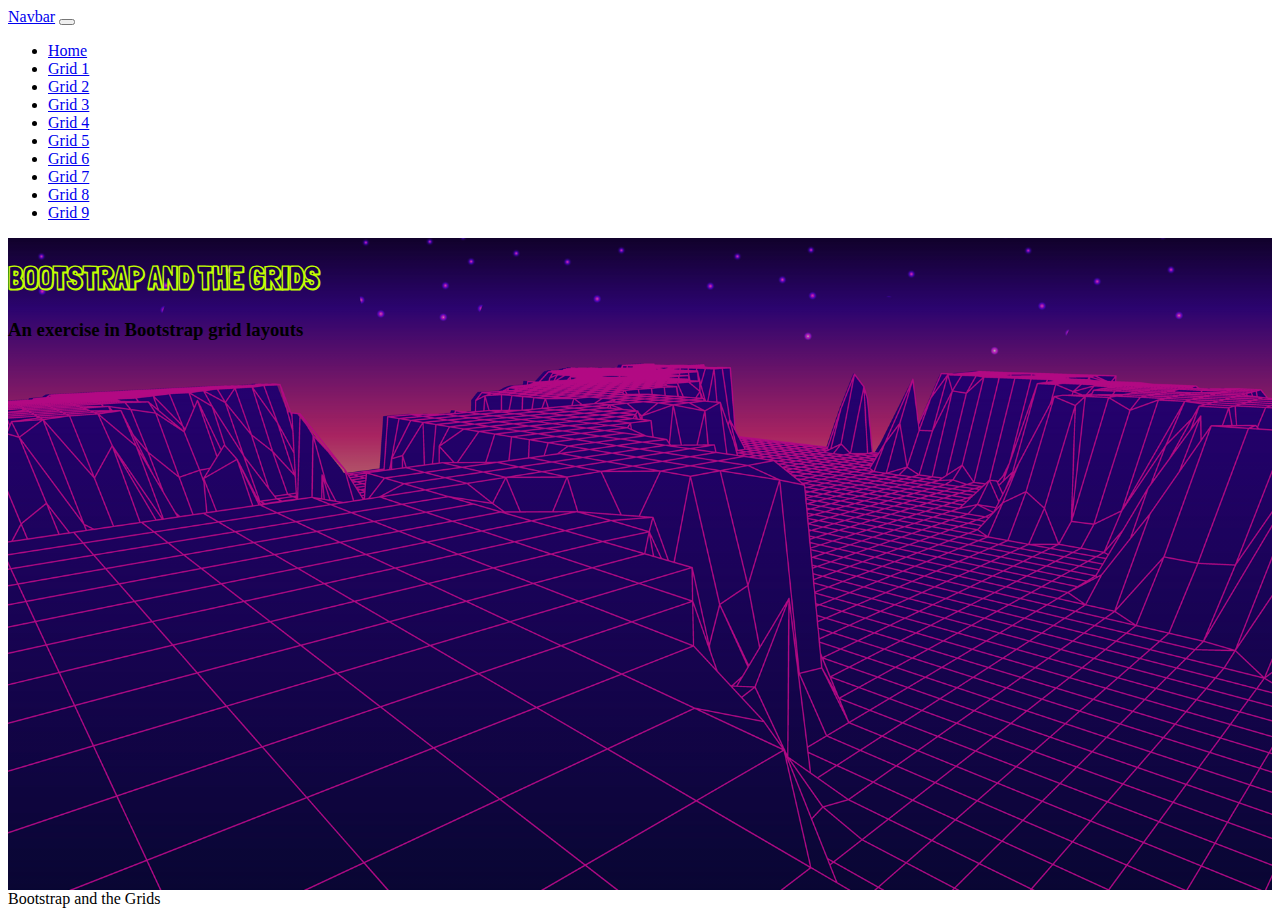
<file: index.html>
<!DOCTYPE html>
<html lang="en">

<head>
    <meta charset="UTF-8">
    <meta name="viewport" content="width=device-width">
    <title>Bootstrap and the Grids</title>

    <!-- Bootstrap CSS -->
    <link href="https://cdn.jsdelivr.net/npm/bootstrap@5.3.2/dist/css/bootstrap.min.css" rel="stylesheet"
        integrity="sha384-T3c6CoIi6uLrA9TneNEoa7RxnatzjcDSCmG1MXxSR1GAsXEV/Dwwykc2MPK8M2HN" crossorigin="anonymous">
    
    <!-- Google Fonts -->
    <link rel="preconnect" href="https://fonts.googleapis.com">
    <link rel="preconnect" href="https://fonts.gstatic.com" crossorigin>
    <link href="https://fonts.googleapis.com/css2?family=Londrina+Shadow&display=swap" rel="stylesheet">

    <!-- Custom CSS -->
    <link rel="stylesheet" href="/css/site.css" />


</head>

<body>
    <nav class="navbar navbar-expand-lg bg-dark navbar-dark">
        <div class="container-fluid">
            <a class="navbar-brand" href="#">Navbar</a>
            <button class="navbar-toggler" type="button" data-bs-toggle="collapse" data-bs-target="#navbarNav"
                aria-controls="navbarNav" aria-expanded="false" aria-label="Toggle navigation">
                <span class="navbar-toggler-icon"></span>
            </button>
            <div class="collapse navbar-collapse" id="navbarNav">
                <ul class="navbar-nav">
                    <li class="nav-item">
                        <a class="nav-link active" aria-current="page" href="#">Home</a>
                    </li>
                    <li class="nav-item">
                        <a class="nav-link" href="#">Grid 1</a>
                    </li>
                    <li class="nav-item">
                        <a class="nav-link" href="#">Grid 2</a>
                    </li>
                    <li class="nav-item">
                        <a class="nav-link" href="#">Grid 3</a>
                    </li>
                    <li class="nav-item">
                        <a class="nav-link" href="#">Grid 4</a>
                    </li>
                    <li class="nav-item">
                        <a class="nav-link" href="#">Grid 5</a>
                    </li>
                    <li class="nav-item">
                        <a class="nav-link" href="#">Grid 6</a>
                    </li>
                    <li class="nav-item">
                        <a class="nav-link" href="#">Grid 7</a>
                    </li>
                    <li class="nav-item">
                        <a class="nav-link" href="#">Grid 8</a>
                    </li>
                    <li class="nav-item">
                        <a class="nav-link" href="#">Grid 9</a>
                    </li>
                </ul>
            </div>
        </div>
    </nav>

    <main class="d-flex justify-content-center align-items-center bg-image">
        <div class="text-center">
            <h1 class="display-1 landing-text">Bootstrap and the Grids</h1>
            <h3 class="text-light lead">An exercise in Bootstrap grid layouts</h3>
        </div>
    </main>

    <footer class="bg-dark text-secondary text-center py-3">
        Bootstrap and the Grids
    </footer>

    <!-- Bootstrap JS -->
    <script src="https://cdn.jsdelivr.net/npm/bootstrap@5.3.2/dist/js/bootstrap.bundle.min.js"
        integrity="sha384-C6RzsynM9kWDrMNeT87bh95OGNyZPhcTNXj1NW7RuBCsyN/o0jlpcV8Qyq46cDfL"
        crossorigin="anonymous"></script>
</body>

</html>
</file>
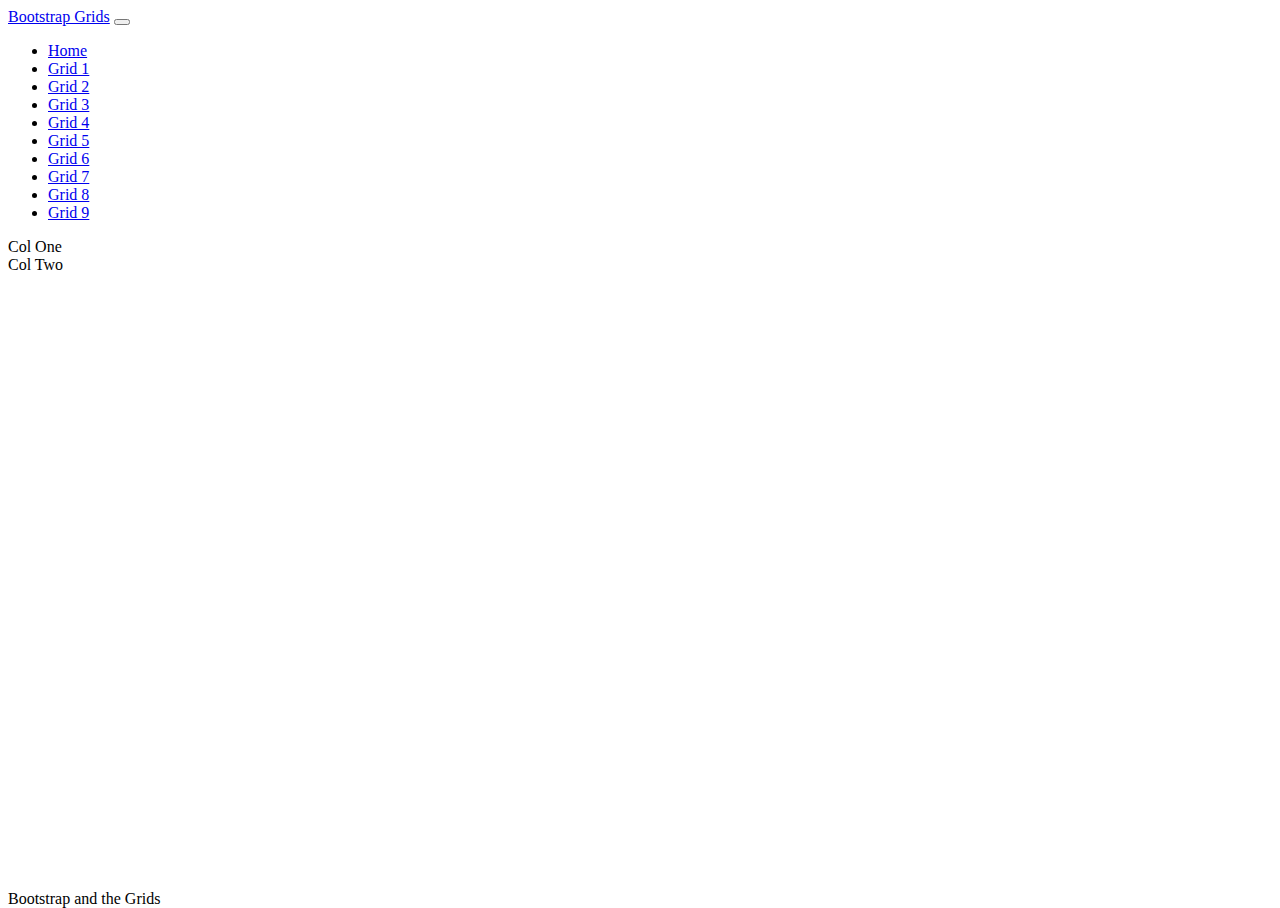
<file: grid1.html>
<!DOCTYPE html>
<html lang="en">

<head>
    <meta charset="UTF-8">
    <meta name="viewport" content="width=device-width">
    <title>Bootstrap and the Grids</title>

    <!-- Bootstrap CSS -->
    <link href="https://cdn.jsdelivr.net/npm/bootstrap@5.3.2/dist/css/bootstrap.min.css" rel="stylesheet"
        integrity="sha384-T3c6CoIi6uLrA9TneNEoa7RxnatzjcDSCmG1MXxSR1GAsXEV/Dwwykc2MPK8M2HN" crossorigin="anonymous">

    <!-- Google Fonts -->
    <link rel="preconnect" href="https://fonts.googleapis.com">
    <link rel="preconnect" href="https://fonts.gstatic.com" crossorigin>
    <link href="https://fonts.googleapis.com/css2?family=Londrina+Shadow&display=swap" rel="stylesheet">

    <!-- Custom CSS -->
    <link rel="stylesheet" href="/css/site.css" />


</head>

<body>
    <nav class="navbar navbar-expand-lg bg-dark navbar-dark">
        <div class="container-fluid">
            <a class="navbar-brand" href="/index.html">Bootstrap Grids</a>
            <button class="navbar-toggler" type="button" data-bs-toggle="collapse" data-bs-target="#navbarNav"
                aria-controls="navbarNav" aria-expanded="false" aria-label="Toggle navigation">
                <span class="navbar-toggler-icon"></span>
            </button>
            <div class="collapse navbar-collapse" id="navbarNav">
                <ul class="navbar-nav">
                    <li class="nav-item">
                        <a class="nav-link" href="/index.html">Home</a>
                    </li>
                    <li class="nav-item">
                        <a class="nav-link active" aria-current="page" href="/grid1.html">Grid 1</a>
                    </li>
                    <li class="nav-item">
                        <a class="nav-link" href="/grid2.html">Grid 2</a>
                    </li>
                    <li class="nav-item">
                        <a class="nav-link" href="/grid3.html">Grid 3</a>
                    </li>
                    <li class="nav-item">
                        <a class="nav-link" href="/grid4.html">Grid 4</a>
                    </li>
                    <li class="nav-item">
                        <a class="nav-link" href="/grid5.html">Grid 5</a>
                    </li>
                    <li class="nav-item">
                        <a class="nav-link" href="/grid6.html">Grid 6</a>
                    </li>
                    <li class="nav-item">
                        <a class="nav-link" href="/grid7.html">Grid 7</a>
                    </li>
                    <li class="nav-item">
                        <a class="nav-link" href="/grid8.html">Grid 8</a>
                    </li>
                    <li class="nav-item">
                        <a class="nav-link" href="/grid9.html">Grid 9</a>
                    </li>
                </ul>
            </div>
        </div>
    </nav>

    <main class="container py-3">
        <div class="row row-cols-1 row-cols-md-2 h-100">
            <div class="col py-1">
                <article class="bg-dark text-light p-3 h-100">Col One</article>
            </div>
            <div class="col py-1">
                <article class="bg-secondary text-light p-3 h-100">Col Two</article>
            </div>
        </div>
    </main>

    <footer class="bg-dark text-secondary text-center py-3">
        Bootstrap and the Grids
    </footer>

    <!-- Bootstrap JS -->
    <script src="https://cdn.jsdelivr.net/npm/bootstrap@5.3.2/dist/js/bootstrap.bundle.min.js"
        integrity="sha384-C6RzsynM9kWDrMNeT87bh95OGNyZPhcTNXj1NW7RuBCsyN/o0jlpcV8Qyq46cDfL"
        crossorigin="anonymous"></script>
</body>

</html>
</file>
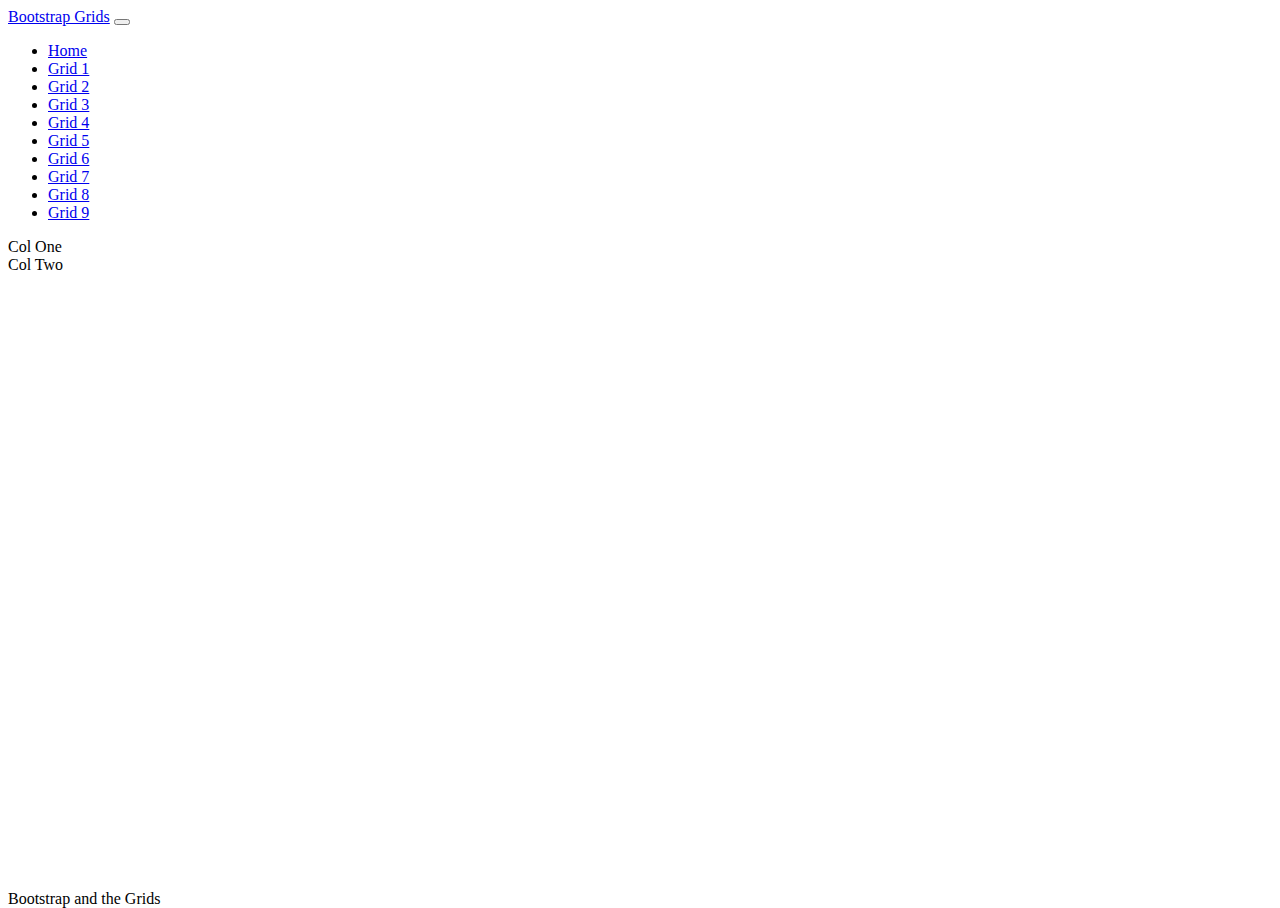
<file: grid2.html>
<!DOCTYPE html>
<html lang="en">

<head>
    <meta charset="UTF-8">
    <meta name="viewport" content="width=device-width">
    <title>Bootstrap and the Grids</title>

    <!-- Bootstrap CSS -->
    <link href="https://cdn.jsdelivr.net/npm/bootstrap@5.3.2/dist/css/bootstrap.min.css" rel="stylesheet"
        integrity="sha384-T3c6CoIi6uLrA9TneNEoa7RxnatzjcDSCmG1MXxSR1GAsXEV/Dwwykc2MPK8M2HN" crossorigin="anonymous">

    <!-- Google Fonts -->
    <link rel="preconnect" href="https://fonts.googleapis.com">
    <link rel="preconnect" href="https://fonts.gstatic.com" crossorigin>
    <link href="https://fonts.googleapis.com/css2?family=Londrina+Shadow&display=swap" rel="stylesheet">

    <!-- Custom CSS -->
    <link rel="stylesheet" href="/css/site.css" />


</head>

<body>
    <nav class="navbar navbar-expand-lg bg-dark navbar-dark">
        <div class="container-fluid">
            <a class="navbar-brand" href="/index.html">Bootstrap Grids</a>
            <button class="navbar-toggler" type="button" data-bs-toggle="collapse" data-bs-target="#navbarNav"
                aria-controls="navbarNav" aria-expanded="false" aria-label="Toggle navigation">
                <span class="navbar-toggler-icon"></span>
            </button>
            <div class="collapse navbar-collapse" id="navbarNav">
                <ul class="navbar-nav">
                    <li class="nav-item">
                        <a class="nav-link" href="/index.html">Home</a>
                    </li>
                    <li class="nav-item">
                        <a class="nav-link" href="/grid1.html">Grid 1</a>
                    </li>
                    <li class="nav-item">
                        <a class="nav-link active" aria-current="page" href="/grid2.html">Grid 2</a>
                    </li>
                    <li class="nav-item">
                        <a class="nav-link" href="/grid3.html">Grid 3</a>
                    </li>
                    <li class="nav-item">
                        <a class="nav-link" href="/grid4.html">Grid 4</a>
                    </li>
                    <li class="nav-item">
                        <a class="nav-link" href="/grid5.html">Grid 5</a>
                    </li>
                    <li class="nav-item">
                        <a class="nav-link" href="/grid6.html">Grid 6</a>
                    </li>
                    <li class="nav-item">
                        <a class="nav-link" href="/grid7.html">Grid 7</a>
                    </li>
                    <li class="nav-item">
                        <a class="nav-link" href="/grid8.html">Grid 8</a>
                    </li>
                    <li class="nav-item">
                        <a class="nav-link" href="/grid9.html">Grid 9</a>
                    </li>
                </ul>
            </div>
        </div>
    </nav>

    <main class="container py-3">
        <div class="row h-100">
            <div class="col-4 py-1">
                <article class="bg-dark text-light p-3 h-100">Col One</article>
            </div>
            <div class="col-8 py-1">
                <article class="bg-secondary text-light p-3 h-100">Col Two</article>
            </div>
        </div>
    </main>

    <footer class="bg-dark text-secondary text-center py-3">
        Bootstrap and the Grids
    </footer>

    <!-- Bootstrap JS -->
    <script src="https://cdn.jsdelivr.net/npm/bootstrap@5.3.2/dist/js/bootstrap.bundle.min.js"
        integrity="sha384-C6RzsynM9kWDrMNeT87bh95OGNyZPhcTNXj1NW7RuBCsyN/o0jlpcV8Qyq46cDfL"
        crossorigin="anonymous"></script>
</body>

</html>
</file>
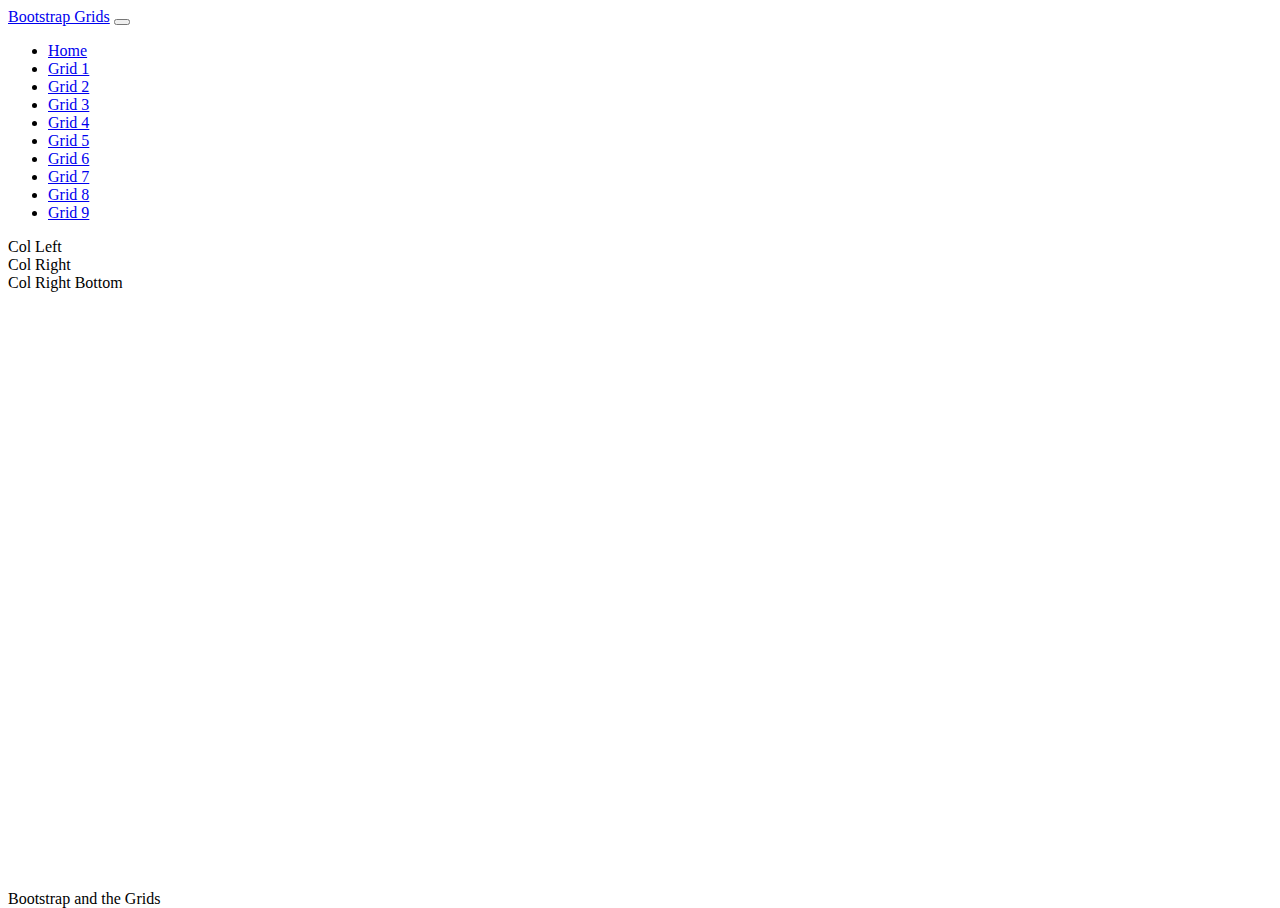
<file: grid3.html>
<!DOCTYPE html>
<html lang="en">

<head>
    <meta charset="UTF-8">
    <meta name="viewport" content="width=device-width">
    <title>Bootstrap and the Grids</title>

    <!-- Bootstrap CSS -->
    <link href="https://cdn.jsdelivr.net/npm/bootstrap@5.3.2/dist/css/bootstrap.min.css" rel="stylesheet"
        integrity="sha384-T3c6CoIi6uLrA9TneNEoa7RxnatzjcDSCmG1MXxSR1GAsXEV/Dwwykc2MPK8M2HN" crossorigin="anonymous">

    <!-- Google Fonts -->
    <link rel="preconnect" href="https://fonts.googleapis.com">
    <link rel="preconnect" href="https://fonts.gstatic.com" crossorigin>
    <link href="https://fonts.googleapis.com/css2?family=Londrina+Shadow&display=swap" rel="stylesheet">

    <!-- Custom CSS -->
    <link rel="stylesheet" href="/css/site.css" />


</head>

<body>
    <nav class="navbar navbar-expand-lg bg-dark navbar-dark">
        <div class="container-fluid">
            <a class="navbar-brand" href="/index.html">Bootstrap Grids</a>
            <button class="navbar-toggler" type="button" data-bs-toggle="collapse" data-bs-target="#navbarNav"
                aria-controls="navbarNav" aria-expanded="false" aria-label="Toggle navigation">
                <span class="navbar-toggler-icon"></span>
            </button>
            <div class="collapse navbar-collapse" id="navbarNav">
                <ul class="navbar-nav">
                    <li class="nav-item">
                        <a class="nav-link" href="/index.html">Home</a>
                    </li>
                    <li class="nav-item">
                        <a class="nav-link" href="/grid1.html">Grid 1</a>
                    </li>
                    <li class="nav-item">
                        <a class="nav-link" href="/grid2.html">Grid 2</a>
                    </li>
                    <li class="nav-item">
                        <a class="nav-link active" aria-current="page" href="/grid3.html">Grid 3</a>
                    </li>
                    <li class="nav-item">
                        <a class="nav-link" href="/grid4.html">Grid 4</a>
                    </li>
                    <li class="nav-item">
                        <a class="nav-link" href="/grid5.html">Grid 5</a>
                    </li>
                    <li class="nav-item">
                        <a class="nav-link" href="/grid6.html">Grid 6</a>
                    </li>
                    <li class="nav-item">
                        <a class="nav-link" href="/grid7.html">Grid 7</a>
                    </li>
                    <li class="nav-item">
                        <a class="nav-link" href="/grid8.html">Grid 8</a>
                    </li>
                    <li class="nav-item">
                        <a class="nav-link" href="/grid9.html">Grid 9</a>
                    </li>
                </ul>
            </div>
        </div>
    </nav>

    <main class="container py-3">
    
        <div class="row h-100">
                        
            <div class="col-7">
                <article class="bg-secondary text-light p-3 h-100">Col Left</article>
            </div>
            <div class="col-5">
                <div class="row h-100">
                    <div class="col-12 pb-2 h-50">
                        <article class="bg-secondary text-light p-3 h-100">Col Right</article>
                    </div>
                    <div class="col-12 pt-2 h-50">
                        <article class="bg-dark text-light p-3 h-100">Col Right Bottom</article>
                    </div>
                </div>
            </div>
        </div>
    </main>

    <footer class="bg-dark text-secondary text-center py-3">
        Bootstrap and the Grids
    </footer>

    <!-- Bootstrap JS -->
    <script src="https://cdn.jsdelivr.net/npm/bootstrap@5.3.2/dist/js/bootstrap.bundle.min.js"
        integrity="sha384-C6RzsynM9kWDrMNeT87bh95OGNyZPhcTNXj1NW7RuBCsyN/o0jlpcV8Qyq46cDfL"
        crossorigin="anonymous"></script>
</body>

</html>
</file>
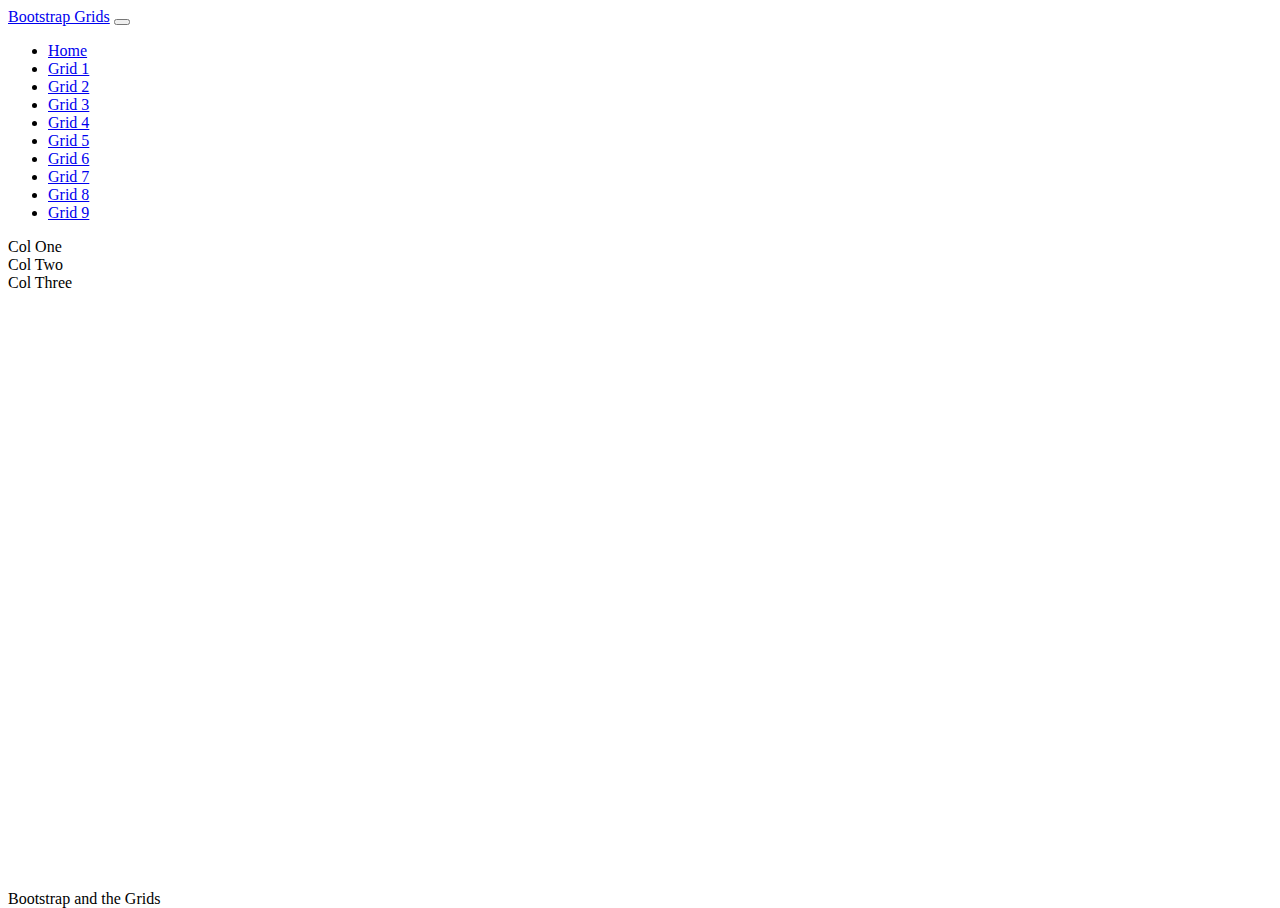
<file: grid4.html>
<!DOCTYPE html>
<html lang="en">

<head>
    <meta charset="UTF-8">
    <meta name="viewport" content="width=device-width">
    <title>Bootstrap and the Grids</title>

    <!-- Bootstrap CSS -->
    <link href="https://cdn.jsdelivr.net/npm/bootstrap@5.3.2/dist/css/bootstrap.min.css" rel="stylesheet"
        integrity="sha384-T3c6CoIi6uLrA9TneNEoa7RxnatzjcDSCmG1MXxSR1GAsXEV/Dwwykc2MPK8M2HN" crossorigin="anonymous">

    <!-- Google Fonts -->
    <link rel="preconnect" href="https://fonts.googleapis.com">
    <link rel="preconnect" href="https://fonts.gstatic.com" crossorigin>
    <link href="https://fonts.googleapis.com/css2?family=Londrina+Shadow&display=swap" rel="stylesheet">

    <!-- Custom CSS -->
    <link rel="stylesheet" href="/css/site.css" />


</head>

<body>
    <nav class="navbar navbar-expand-lg bg-dark navbar-dark">
        <div class="container-fluid">
            <a class="navbar-brand" href="/index.html">Bootstrap Grids</a>
            <button class="navbar-toggler" type="button" data-bs-toggle="collapse" data-bs-target="#navbarNav"
                aria-controls="navbarNav" aria-expanded="false" aria-label="Toggle navigation">
                <span class="navbar-toggler-icon"></span>
            </button>
            <div class="collapse navbar-collapse" id="navbarNav">
                <ul class="navbar-nav">
                    <li class="nav-item">
                        <a class="nav-link" href="/index.html">Home</a>
                    </li>
                    <li class="nav-item">
                        <a class="nav-link" href="/grid1.html">Grid 1</a>
                    </li>
                    <li class="nav-item">
                        <a class="nav-link" href="/grid2.html">Grid 2</a>
                    </li>
                    <li class="nav-item">
                        <a class="nav-link" href="/grid3.html">Grid 3</a>
                    </li>
                    <li class="nav-item">
                        <a class="nav-link active" aria-current="page" href="/grid4.html">Grid 4</a>
                    </li>
                    <li class="nav-item">
                        <a class="nav-link" href="/grid5.html">Grid 5</a>
                    </li>
                    <li class="nav-item">
                        <a class="nav-link" href="/grid6.html">Grid 6</a>
                    </li>
                    <li class="nav-item">
                        <a class="nav-link" href="/grid7.html">Grid 7</a>
                    </li>
                    <li class="nav-item">
                        <a class="nav-link" href="/grid8.html">Grid 8</a>
                    </li>
                    <li class="nav-item">
                        <a class="nav-link" href="/grid9.html">Grid 9</a>
                    </li>
                </ul>
            </div>
        </div>
    </nav>

    <main class="container py-3">
        <div class="row h-100">
            <div class="col-12 col-md-4 py-1">
                <article class="bg-secondary text-light p-3 h-100">Col One</article>
            </div>
            <div class="col-12 col-md-4 py-1">
                <article class="bg-dark text-light p-3 h-100">Col Two</article>
            </div>
            <div class="col-12 col-md-4 py-1">
                <article class="bg-secondary text-light p-3 h-100">Col Three</article>
            </div>
        </div>
    </main>

    <footer class="bg-dark text-secondary text-center py-3">
        Bootstrap and the Grids
    </footer>

    <!-- Bootstrap JS -->
    <script src="https://cdn.jsdelivr.net/npm/bootstrap@5.3.2/dist/js/bootstrap.bundle.min.js"
        integrity="sha384-C6RzsynM9kWDrMNeT87bh95OGNyZPhcTNXj1NW7RuBCsyN/o0jlpcV8Qyq46cDfL"
        crossorigin="anonymous"></script>
</body>

</html>
</file>
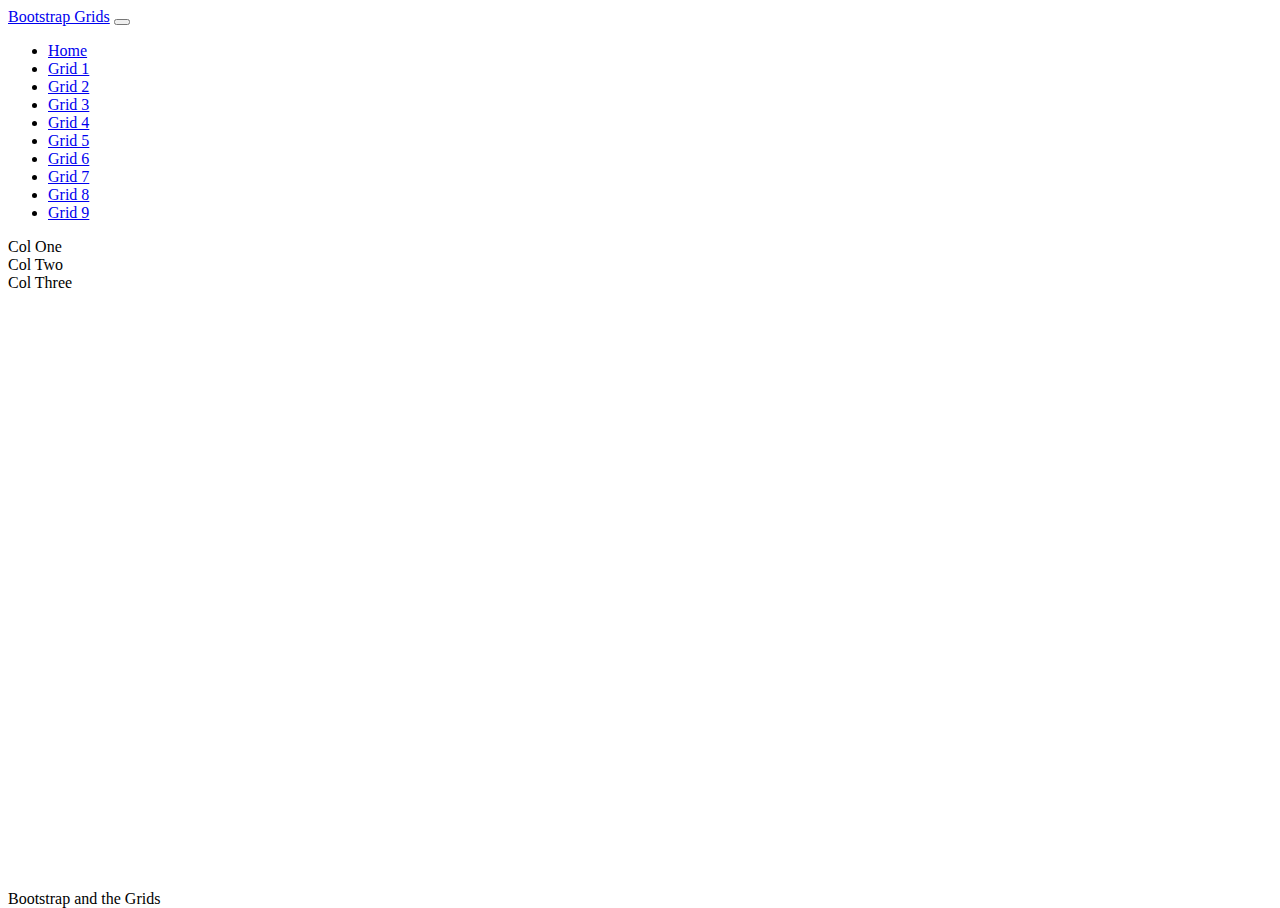
<file: grid5.html>
<!DOCTYPE html>
<html lang="en">

<head>
    <meta charset="UTF-8">
    <meta name="viewport" content="width=device-width">
    <title>Bootstrap and the Grids</title>

    <!-- Bootstrap CSS -->
    <link href="https://cdn.jsdelivr.net/npm/bootstrap@5.3.2/dist/css/bootstrap.min.css" rel="stylesheet"
        integrity="sha384-T3c6CoIi6uLrA9TneNEoa7RxnatzjcDSCmG1MXxSR1GAsXEV/Dwwykc2MPK8M2HN" crossorigin="anonymous">

    <!-- Google Fonts -->
    <link rel="preconnect" href="https://fonts.googleapis.com">
    <link rel="preconnect" href="https://fonts.gstatic.com" crossorigin>
    <link href="https://fonts.googleapis.com/css2?family=Londrina+Shadow&display=swap" rel="stylesheet">

    <!-- Custom CSS -->
    <link rel="stylesheet" href="/css/site.css" />


</head>

<body>
    <nav class="navbar navbar-expand-lg bg-dark navbar-dark">
        <div class="container-fluid">
            <a class="navbar-brand" href="/index.html">Bootstrap Grids</a>
            <button class="navbar-toggler" type="button" data-bs-toggle="collapse" data-bs-target="#navbarNav"
                aria-controls="navbarNav" aria-expanded="false" aria-label="Toggle navigation">
                <span class="navbar-toggler-icon"></span>
            </button>
            <div class="collapse navbar-collapse" id="navbarNav">
                <ul class="navbar-nav">
                    <li class="nav-item">
                        <a class="nav-link" href="/index.html">Home</a>
                    </li>
                    <li class="nav-item">
                        <a class="nav-link" href="/grid1.html">Grid 1</a>
                    </li>
                    <li class="nav-item">
                        <a class="nav-link" href="/grid2.html">Grid 2</a>
                    </li>
                    <li class="nav-item">
                        <a class="nav-link" href="/grid3.html">Grid 3</a>
                    </li>
                    <li class="nav-item">
                        <a class="nav-link" href="/grid4.html">Grid 4</a>
                    </li>
                    <li class="nav-item">
                        <a class="nav-link active" aria-current="page" href="/grid5.html">Grid 5</a>
                    </li>
                    <li class="nav-item">
                        <a class="nav-link" href="/grid6.html">Grid 6</a>
                    </li>
                    <li class="nav-item">
                        <a class="nav-link" href="/grid7.html">Grid 7</a>
                    </li>
                    <li class="nav-item">
                        <a class="nav-link" href="/grid8.html">Grid 8</a>
                    </li> 
                    <li class="nav-item">
                        <a class="nav-link" href="/grid9.html">Grid 9</a>
                    </li>
                </ul>
            </div>
        </div>
    </nav>

    <main class="container py-3">
        <div class="row h-100">
            <div class="col-12 col-md-3 py-1">
                <article class="bg-secondary text-light p-3 h-100">Col One</article>
            </div>
            <div class="col-12 col-md-6 py-1">
                <article class="bg-dark text-light p-3 h-100">Col Two</article>
            </div>
            <div class="col-12 col-md-3 py-1">
                <article class="bg-secondary text-light p-3 h-100">Col Three</article>
            </div>
        </div>
    </main>

    <footer class="bg-dark text-secondary text-center py-3">
        Bootstrap and the Grids
    </footer>

    <!-- Bootstrap JS -->
    <script src="https://cdn.jsdelivr.net/npm/bootstrap@5.3.2/dist/js/bootstrap.bundle.min.js"
        integrity="sha384-C6RzsynM9kWDrMNeT87bh95OGNyZPhcTNXj1NW7RuBCsyN/o0jlpcV8Qyq46cDfL"
        crossorigin="anonymous"></script>
</body>

</html>
</file>
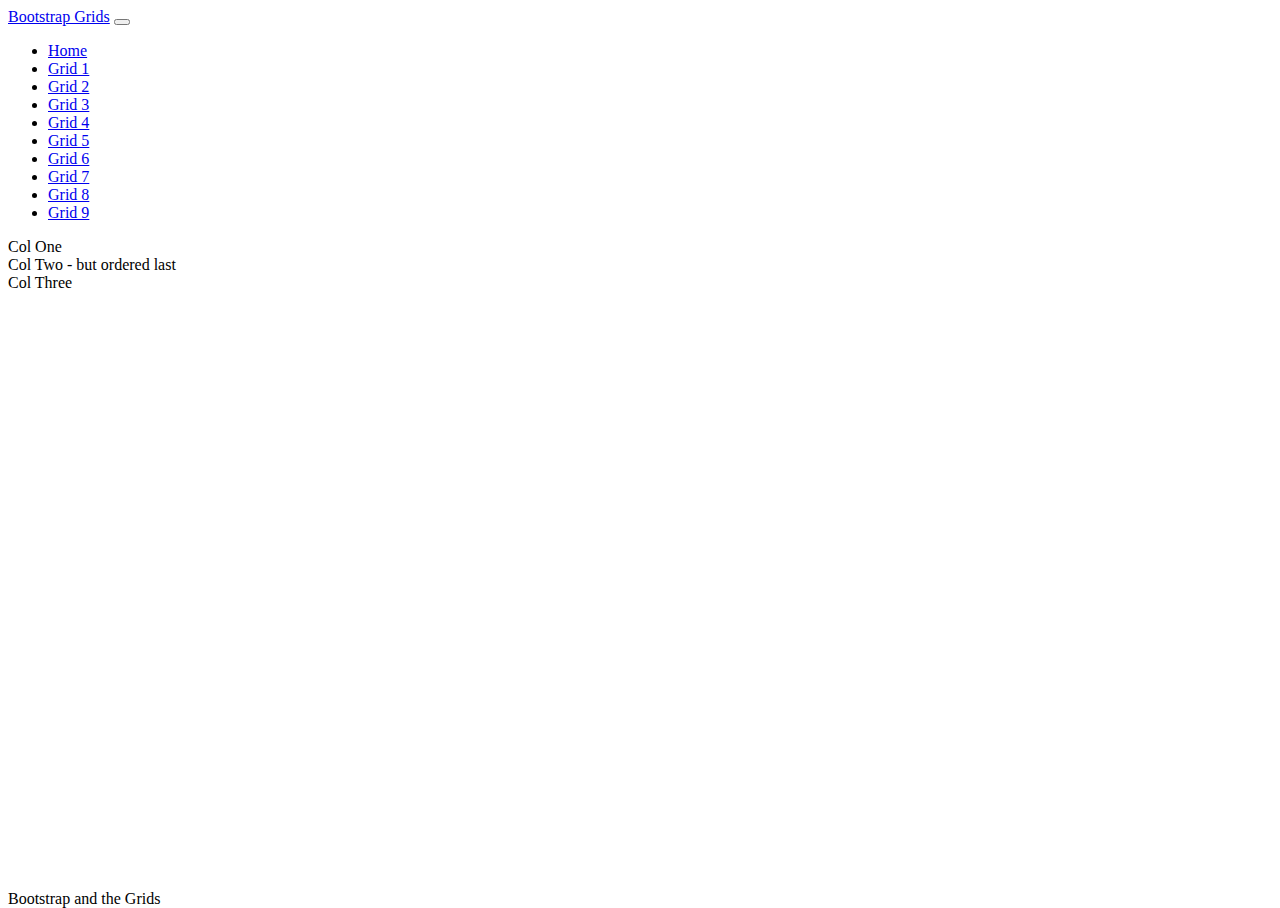
<file: grid6.html>
<!DOCTYPE html>
<html lang="en">

<head>
    <meta charset="UTF-8">
    <meta name="viewport" content="width=device-width">
    <title>Bootstrap and the Grids</title>

    <!-- Bootstrap CSS -->
    <link href="https://cdn.jsdelivr.net/npm/bootstrap@5.3.2/dist/css/bootstrap.min.css" rel="stylesheet"
        integrity="sha384-T3c6CoIi6uLrA9TneNEoa7RxnatzjcDSCmG1MXxSR1GAsXEV/Dwwykc2MPK8M2HN" crossorigin="anonymous">

    <!-- Google Fonts -->
    <link rel="preconnect" href="https://fonts.googleapis.com">
    <link rel="preconnect" href="https://fonts.gstatic.com" crossorigin>
    <link href="https://fonts.googleapis.com/css2?family=Londrina+Shadow&display=swap" rel="stylesheet">

    <!-- Custom CSS -->
    <link rel="stylesheet" href="/css/site.css" />


</head>

<body>
    <nav class="navbar navbar-expand-lg bg-dark navbar-dark">
        <div class="container-fluid">
            <a class="navbar-brand" href="/index.html">Bootstrap Grids</a>
            <button class="navbar-toggler" type="button" data-bs-toggle="collapse" data-bs-target="#navbarNav"
                aria-controls="navbarNav" aria-expanded="false" aria-label="Toggle navigation">
                <span class="navbar-toggler-icon"></span>
            </button>
            <div class="collapse navbar-collapse" id="navbarNav">
                <ul class="navbar-nav">
                    <li class="nav-item">
                        <a class="nav-link" href="/index.html">Home</a>
                    </li>
                    <li class="nav-item">
                        <a class="nav-link" href="/grid1.html">Grid 1</a>
                    </li>
                    <li class="nav-item">
                        <a class="nav-link" href="/grid2.html">Grid 2</a>
                    </li>
                    <li class="nav-item">
                        <a class="nav-link" href="/grid3.html">Grid 3</a>
                    </li>
                    <li class="nav-item">
                        <a class="nav-link" href="/grid4.html">Grid 4</a>
                    </li>
                    <li class="nav-item">
                        <a class="nav-link" href="/grid5.html">Grid 5</a>
                    </li>
                    <li class="nav-item">
                        <a class="nav-link active" aria-current="page" href="/grid6.html">Grid 6</a>
                    </li>
                    <li class="nav-item">
                        <a class="nav-link" href="/grid7.html">Grid 7</a>
                    </li>
                    <li class="nav-item">
                        <a class="nav-link" href="/grid8.html">Grid 8</a>
                    </li>
                    <li class="nav-item">
                        <a class="nav-link" href="/grid9.html">Grid 9</a>
                    </li>
                </ul>
            </div>
        </div>
    </nav>
  <main class="container py-3">
        <div class="row h-100">
            <div class="col-12 col-md-12 py-1">
                <article class="bg-secondary text-light p-3 h-100">Col One</article>
            </div>
            <div class="col-12 col-md-6 py-1 order-md-last">
                <article class="bg-dark text-light p-3 h-100">Col Two - but ordered last</article>
            </div>
            <div class="col-12 col-md-6 py-1">
                <article class="bg-secondary text-light p-3 h-100">Col Three</article>
            </div>
        </div>
    </main>

    <footer class="bg-dark text-secondary text-center py-3">
        Bootstrap and the Grids
    </footer>

    <!-- Bootstrap JS -->
    <script src="https://cdn.jsdelivr.net/npm/bootstrap@5.3.2/dist/js/bootstrap.bundle.min.js"
        integrity="sha384-C6RzsynM9kWDrMNeT87bh95OGNyZPhcTNXj1NW7RuBCsyN/o0jlpcV8Qyq46cDfL"
        crossorigin="anonymous"></script>
</body>

</html>
</file>
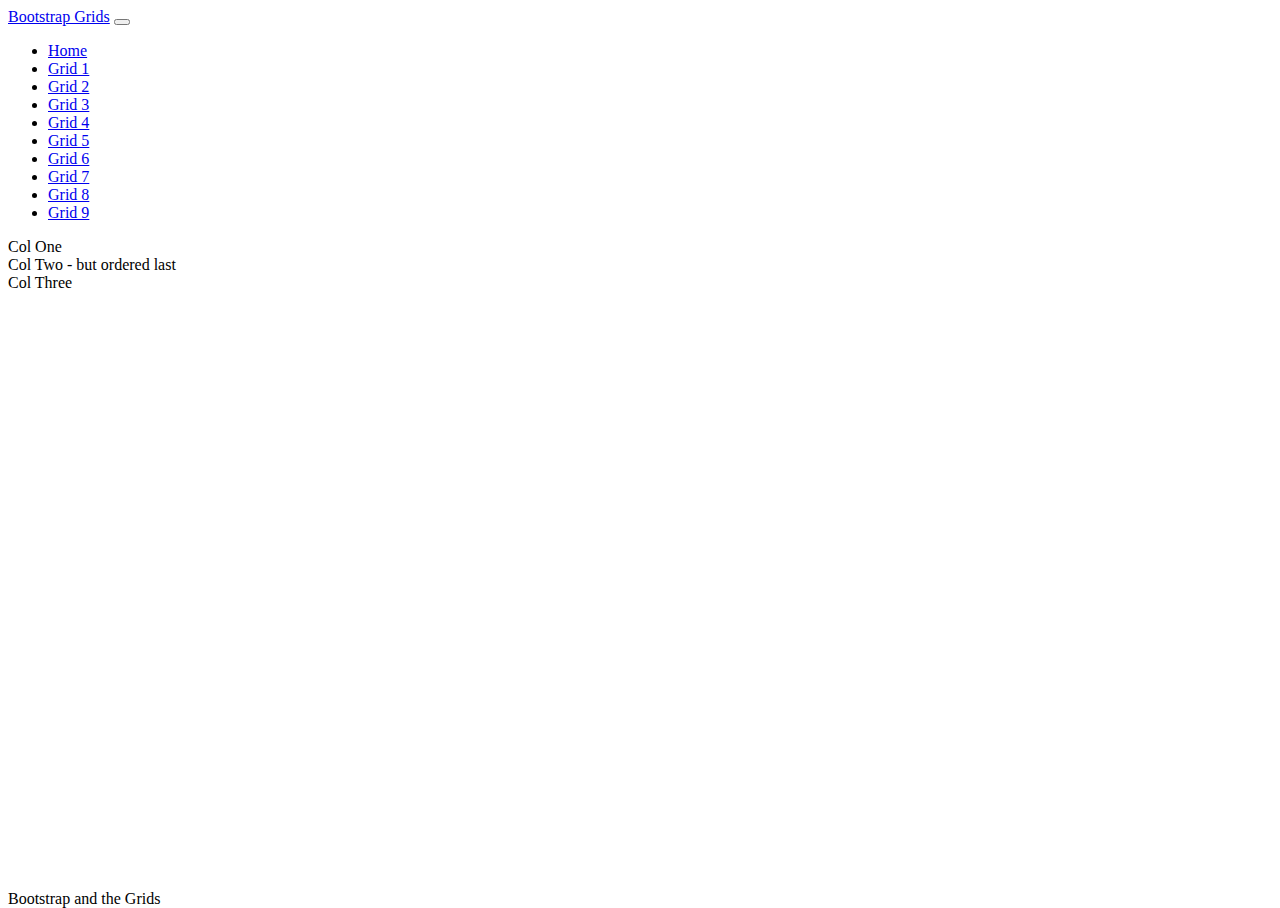
<file: grid7.html>
<!DOCTYPE html>
<html lang="en">

<head>
    <meta charset="UTF-8">
    <meta name="viewport" content="width=device-width">
    <title>Bootstrap and the Grids</title>

    <!-- Bootstrap CSS -->
    <link href="https://cdn.jsdelivr.net/npm/bootstrap@5.3.2/dist/css/bootstrap.min.css" rel="stylesheet"
        integrity="sha384-T3c6CoIi6uLrA9TneNEoa7RxnatzjcDSCmG1MXxSR1GAsXEV/Dwwykc2MPK8M2HN" crossorigin="anonymous">

    <!-- Google Fonts -->
    <link rel="preconnect" href="https://fonts.googleapis.com">
    <link rel="preconnect" href="https://fonts.gstatic.com" crossorigin>
    <link href="https://fonts.googleapis.com/css2?family=Londrina+Shadow&display=swap" rel="stylesheet">

    <!-- Custom CSS -->
    <link rel="stylesheet" href="/css/site.css" />


</head>

<body>
    <nav class="navbar navbar-expand-lg bg-dark navbar-dark">
        <div class="container-fluid">
            <a class="navbar-brand" href="/index.html">Bootstrap Grids</a>
            <button class="navbar-toggler" type="button" data-bs-toggle="collapse" data-bs-target="#navbarNav"
                aria-controls="navbarNav" aria-expanded="false" aria-label="Toggle navigation">
                <span class="navbar-toggler-icon"></span>
            </button>
            <div class="collapse navbar-collapse" id="navbarNav">
                <ul class="navbar-nav">
                    <li class="nav-item">
                        <a class="nav-link" href="/index.html">Home</a>
                    </li>
                    <li class="nav-item">
                        <a class="nav-link" href="/grid1.html">Grid 1</a>
                    </li>
                    <li class="nav-item">
                        <a class="nav-link" href="/grid2.html">Grid 2</a>
                    </li>
                    <li class="nav-item">
                        <a class="nav-link" href="/grid3.html">Grid 3</a>
                    </li>
                    <li class="nav-item">
                        <a class="nav-link" href="/grid4.html">Grid 4</a>
                    </li>
                    <li class="nav-item">
                        <a class="nav-link" href="/grid5.html">Grid 5</a>
                    </li>
                    <li class="nav-item">
                        <a class="nav-link" href="/grid6.html">Grid 6</a>
                    </li>
                    <li class="nav-item">
                        <a class="nav-link active" aria-current="page" href="/grid7.html">Grid 7</a>
                    </li>
                    <li class="nav-item">
                        <a class="nav-link" href="/grid8.html">Grid 8</a>
                    </li>
                    <li class="nav-item">
                        <a class="nav-link" href="/grid9.html">Grid 9</a>
                    </li>
                </ul>
            </div>
        </div>
    </nav>

    <main class="container-fluid py-3">
        <div class="row h-100">
            <div class="col-12 col-md-12 py-1">
                <article class="bg-secondary text-light p-3 h-100">Col One</article>
            </div>
            <div class="col-12 col-md-6 py-1 order-md-last">
                <article class="bg-dark text-light p-3 h-100">Col Two - but ordered last</article>
            </div>
            <div class="col-12 col-md-6 py-1">
                <article class="bg-secondary text-light p-3 h-100">Col Three</article>
            </div>
        </div>
    </main>

    <footer class="bg-dark text-secondary text-center py-3">
        Bootstrap and the Grids
    </footer>

    <!-- Bootstrap JS -->
    <script src="https://cdn.jsdelivr.net/npm/bootstrap@5.3.2/dist/js/bootstrap.bundle.min.js"
        integrity="sha384-C6RzsynM9kWDrMNeT87bh95OGNyZPhcTNXj1NW7RuBCsyN/o0jlpcV8Qyq46cDfL"
        crossorigin="anonymous"></script>
</body>

</html>
</file>
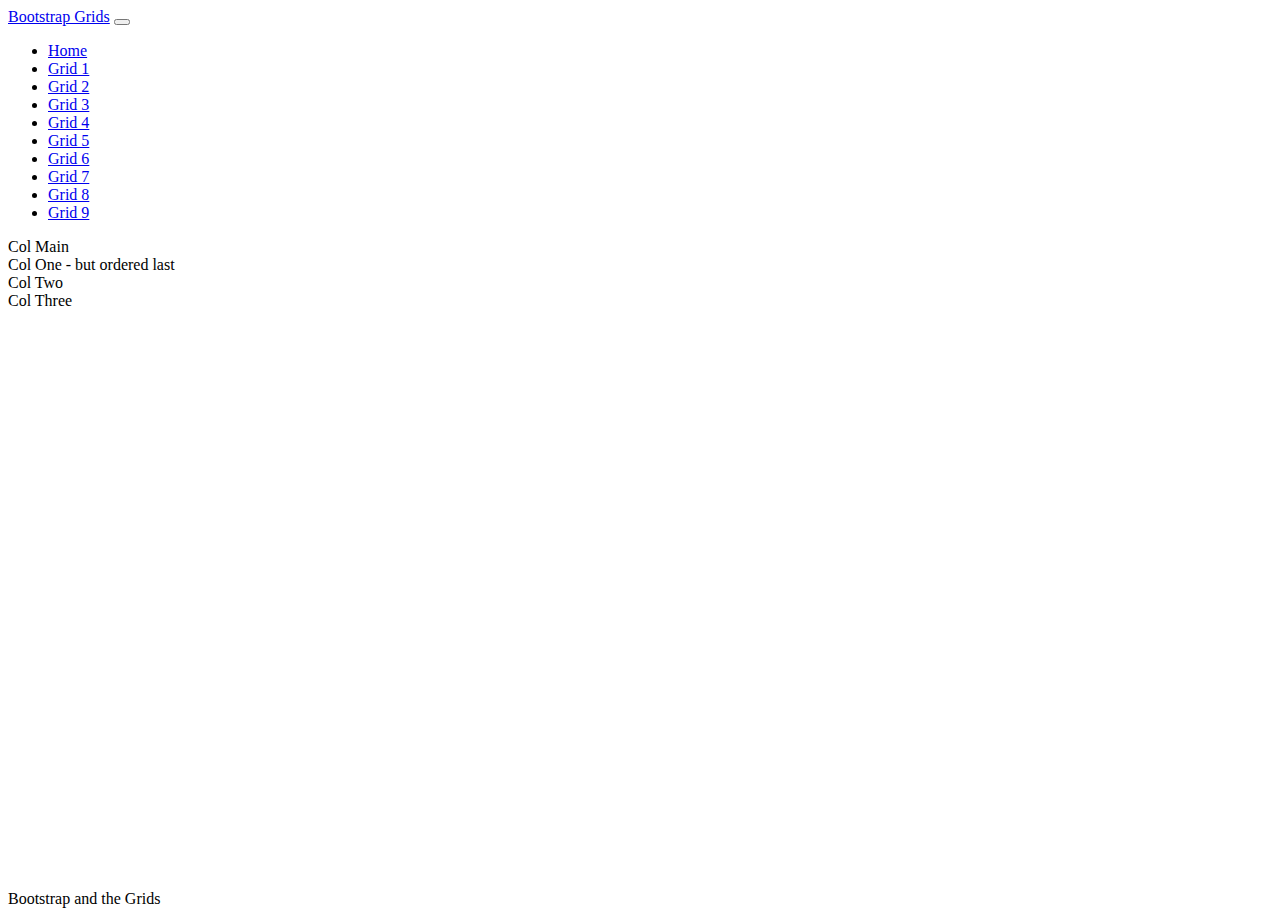
<file: grid8.html>
<!DOCTYPE html>
<html lang="en">

<head>
    <meta charset="UTF-8">
    <meta name="viewport" content="width=device-width">
    <title>Bootstrap and the Grids</title>

    <!-- Bootstrap CSS -->
    <link href="https://cdn.jsdelivr.net/npm/bootstrap@5.3.2/dist/css/bootstrap.min.css" rel="stylesheet"
        integrity="sha384-T3c6CoIi6uLrA9TneNEoa7RxnatzjcDSCmG1MXxSR1GAsXEV/Dwwykc2MPK8M2HN" crossorigin="anonymous">

    <!-- Google Fonts -->
    <link rel="preconnect" href="https://fonts.googleapis.com">
    <link rel="preconnect" href="https://fonts.gstatic.com" crossorigin>
    <link href="https://fonts.googleapis.com/css2?family=Londrina+Shadow&display=swap" rel="stylesheet">

    <!-- Custom CSS -->
    <link rel="stylesheet" href="/css/site.css" />


</head>

<body>
    <nav class="navbar navbar-expand-lg bg-dark navbar-dark">
        <div class="container-fluid">
            <a class="navbar-brand" href="/index.html">Bootstrap Grids</a>
            <button class="navbar-toggler" type="button" data-bs-toggle="collapse" data-bs-target="#navbarNav"
                aria-controls="navbarNav" aria-expanded="false" aria-label="Toggle navigation">
                <span class="navbar-toggler-icon"></span>
            </button>
            <div class="collapse navbar-collapse" id="navbarNav">
                <ul class="navbar-nav">
                    <li class="nav-item">
                        <a class="nav-link" href="/index.html">Home</a>
                    </li>
                    <li class="nav-item">
                        <a class="nav-link" href="/grid1.html">Grid 1</a>
                    </li>
                    <li class="nav-item">
                        <a class="nav-link" href="/grid2.html">Grid 2</a>
                    </li>
                    <li class="nav-item">
                        <a class="nav-link" href="/grid3.html">Grid 3</a>
                    </li>
                    <li class="nav-item">
                        <a class="nav-link" href="/grid4.html">Grid 4</a>
                    </li>
                    <li class="nav-item">
                        <a class="nav-link" href="/grid5.html">Grid 5</a>
                    </li>
                    <li class="nav-item">
                        <a class="nav-link" href="/grid6.html">Grid 6</a>
                    </li>
                    <li class="nav-item">
                        <a class="nav-link" href="/grid7.html">Grid 7</a>
                    </li>
                    <li class="nav-item">
                        <a class="nav-link active" aria-current="page" href="/grid8.html">Grid 8</a>
                    </li>
                    <li class="nav-item">
                        <a class="nav-link" href="/grid9.html">Grid 9</a>
                    </li>
                </ul>
            </div>
        </div>
    </nav>

    <main class="container-fluid py-3">
        <div class="row h-100 g-2">
            <div class="col-12 col-md-12">
                <article class="bg-secondary text-light p-3 h-100">Col Main</article>
            </div>
            <div class="col-12 col-md-4 order-md-last">
                <article class="bg-dark text-light p-3 h-100">Col One - but ordered last</article>
            </div>
            <div class="col-12 col-md-4">
                <article class="bg-secondary text-light p-3 h-100">Col Two</article>
            </div>

            <div class="col-12 col-md-4">
                <article class="bg-secondary text-light p-3 h-100">Col Three</article>
            </div>
        </div>
    </main>

    <footer class="bg-dark text-secondary text-center py-3">
        Bootstrap and the Grids
    </footer>

    <!-- Bootstrap JS -->
    <script src="https://cdn.jsdelivr.net/npm/bootstrap@5.3.2/dist/js/bootstrap.bundle.min.js"
        integrity="sha384-C6RzsynM9kWDrMNeT87bh95OGNyZPhcTNXj1NW7RuBCsyN/o0jlpcV8Qyq46cDfL"
        crossorigin="anonymous"></script>
</body>

</html>
</file>
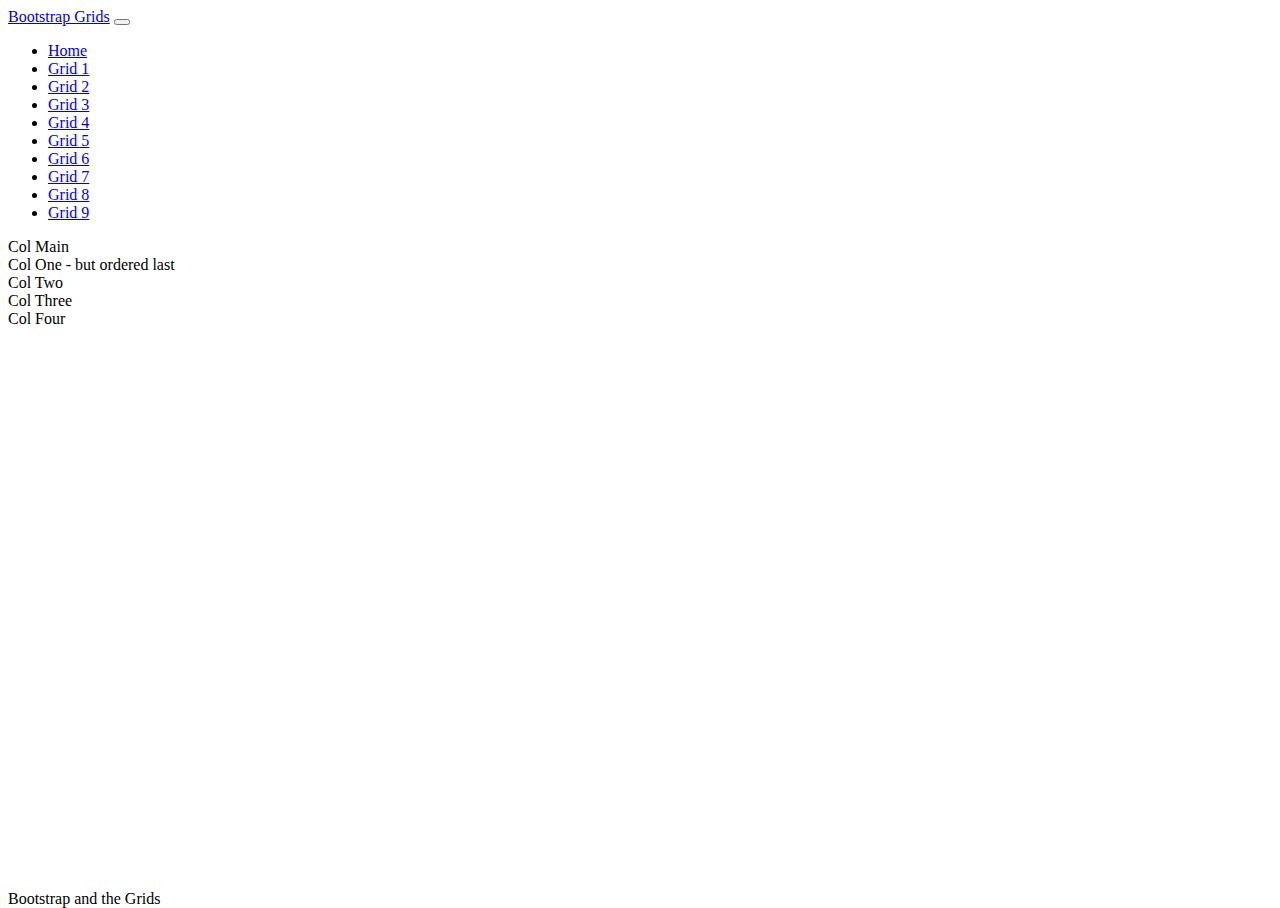
<file: grid9.html>
<!DOCTYPE html>
<html lang="en">

<head>
    <meta charset="UTF-8">
    <meta name="viewport" content="width=device-width">
    <title>Bootstrap and the Grids</title>

    <!-- Bootstrap CSS -->
    <link href="https://cdn.jsdelivr.net/npm/bootstrap@5.3.2/dist/css/bootstrap.min.css" rel="stylesheet"
        integrity="sha384-T3c6CoIi6uLrA9TneNEoa7RxnatzjcDSCmG1MXxSR1GAsXEV/Dwwykc2MPK8M2HN" crossorigin="anonymous">

    <!-- Google Fonts -->
    <link rel="preconnect" href="https://fonts.googleapis.com">
    <link rel="preconnect" href="https://fonts.gstatic.com" crossorigin>
    <link href="https://fonts.googleapis.com/css2?family=Londrina+Shadow&display=swap" rel="stylesheet">

    <!-- Custom CSS -->
    <link rel="stylesheet" href="/css/site.css" />


</head>

<body>
    <nav class="navbar navbar-expand-lg bg-dark navbar-dark">
        <div class="container-fluid">
            <a class="navbar-brand" href="/index.html">Bootstrap Grids</a>
            <button class="navbar-toggler" type="button" data-bs-toggle="collapse" data-bs-target="#navbarNav"
                aria-controls="navbarNav" aria-expanded="false" aria-label="Toggle navigation">
                <span class="navbar-toggler-icon"></span>
            </button>
            <div class="collapse navbar-collapse" id="navbarNav">
                <ul class="navbar-nav">
                    <li class="nav-item">
                        <a class="nav-link" href="/index.html">Home</a>
                    </li>
                    <li class="nav-item">
                        <a class="nav-link" href="/grid1.html">Grid 1</a>
                    </li>
                    <li class="nav-item">
                        <a class="nav-link" href="/grid2.html">Grid 2</a>
                    </li>
                    <li class="nav-item">
                        <a class="nav-link" href="/grid3.html">Grid 3</a>
                    </li>
                    <li class="nav-item">
                        <a class="nav-link" href="/grid4.html">Grid 4</a>
                    </li>
                    <li class="nav-item">
                        <a class="nav-link" href="/grid5.html">Grid 5</a>
                    </li>
                    <li class="nav-item">
                        <a class="nav-link" href="/grid6.html">Grid 6</a>
                    </li>
                    <li class="nav-item">
                        <a class="nav-link" href="/grid7.html">Grid 7</a>
                    </li>
                    <li class="nav-item">
                        <a class="nav-link" href="/grid8.html">Grid 8</a>
                    </li>
                    <li class="nav-item">
                        <a class="nav-link active" aria-current="page" href="/grid9.html">Grid 9</a>
                    </li>
                </ul>
            </div>
        </div>
    </nav>

    <main class="container-xl py-3">
        <div class="row h-100 g-2">
            <div class="col-12 col-md-12 text-md-center">
                <article class="bg-secondary text-light p-3 h-100">Col Main</article>
            </div>
            <div class="col-6 col-md-3 order-last">
                <article class="bg-dark text-light p-3 h-100">Col One - but ordered last</article>
            </div>
            <div class="col-6 col-md-3">
                <article class="bg-secondary text-light p-3 h-100">Col Two</article>
            </div>
            <div class="col-6 col-md-3">
                <article class="bg-secondary text-light p-3 h-100">Col Three</article>
            </div>
            <div class="col-6 col-md-3">
                <article class="bg-secondary text-light p-3 h-100">Col Four</article>
            </div>
        </div>
    </main>

    <footer class="bg-dark text-secondary text-center py-3">
        Bootstrap and the Grids
    </footer>

    <!-- Bootstrap JS -->
    <script src="https://cdn.jsdelivr.net/npm/bootstrap@5.3.2/dist/js/bootstrap.bundle.min.js"
        integrity="sha384-C6RzsynM9kWDrMNeT87bh95OGNyZPhcTNXj1NW7RuBCsyN/o0jlpcV8Qyq46cDfL"
        crossorigin="anonymous"></script>
</body>

</html>
</file>
<file: css/site.css>
/* Sticky Footer */
html,
body {
    height:100%;
}

body {
    display: flex;
    flex-direction: column;
}

main {
    flex-grow: 1;
}

footer {
    flex-shrink: 0;
}

.bg-image {
    background: linear-gradient(rgba(0,0,0,0.3),rgba(0,0,0,0.3)), url(/img/GridBG.png);
    background-position: center;
    background-size: cover;
}

.landing-text {
    font-family: 'Londrina Shadow', sans-serif;
    text-transform: uppercase;
    color: rgb(195, 255, 0);
}
</file>
